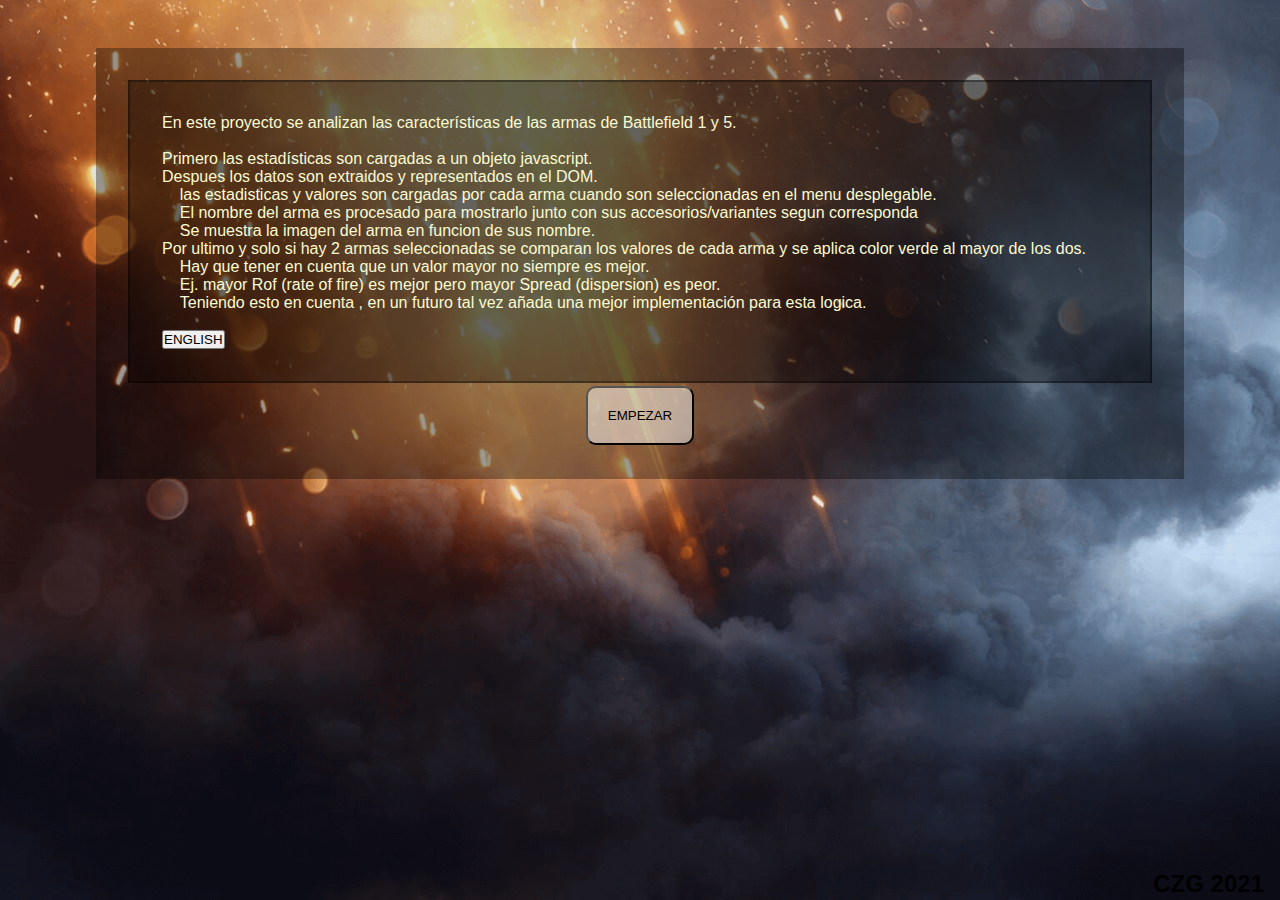
<file: index.html>
<!DOCTYPE html>
<html lang="es">
<head>
    <meta charset="UTF-8">
    <meta http-equiv="X-UA-Compatible" content="IE=edge">
    <meta name="viewport" content="width=device-width, initial-scale=1.0">
    <title>Battlefield Stats Comparator</title>
    <link rel="stylesheet" href="style.css">
</head>
<body>
    <div class="btn_wrapper">
        <button id="btn" class="btn" onClick="newSrc();">EMPEZAR</button>
    </div>
    <div class="name_wrapper">
        <h2 class="name">CZG 2021</h2>
    </div>
    
<iframe class="frame" width="100%" height="100%" src="intro.html" frameborder="0" id="frame"></iframe>

<script>
    let bf5 = true;
    function newSrc() {
        document.getElementsByTagName("body")[0].style = 'background: grey';
        document.getElementById("btn").style.display = "block";
        if(bf5){
            let newSrc = "./Bf1/index.html" ;
            bf5 = false;
            document.getElementById("frame").src=newSrc;
            document.getElementById("btn").firstChild.data="CAMBIAR A BF5";
        }else {
            let newSrc = "./Bf5/index.html" ;
            bf5 = true;
            document.getElementById("frame").src=newSrc;
            document.getElementById("btn").firstChild.data="CAMBIAR A BF1";
        }
}

</script>

</body>
</html>
</file>
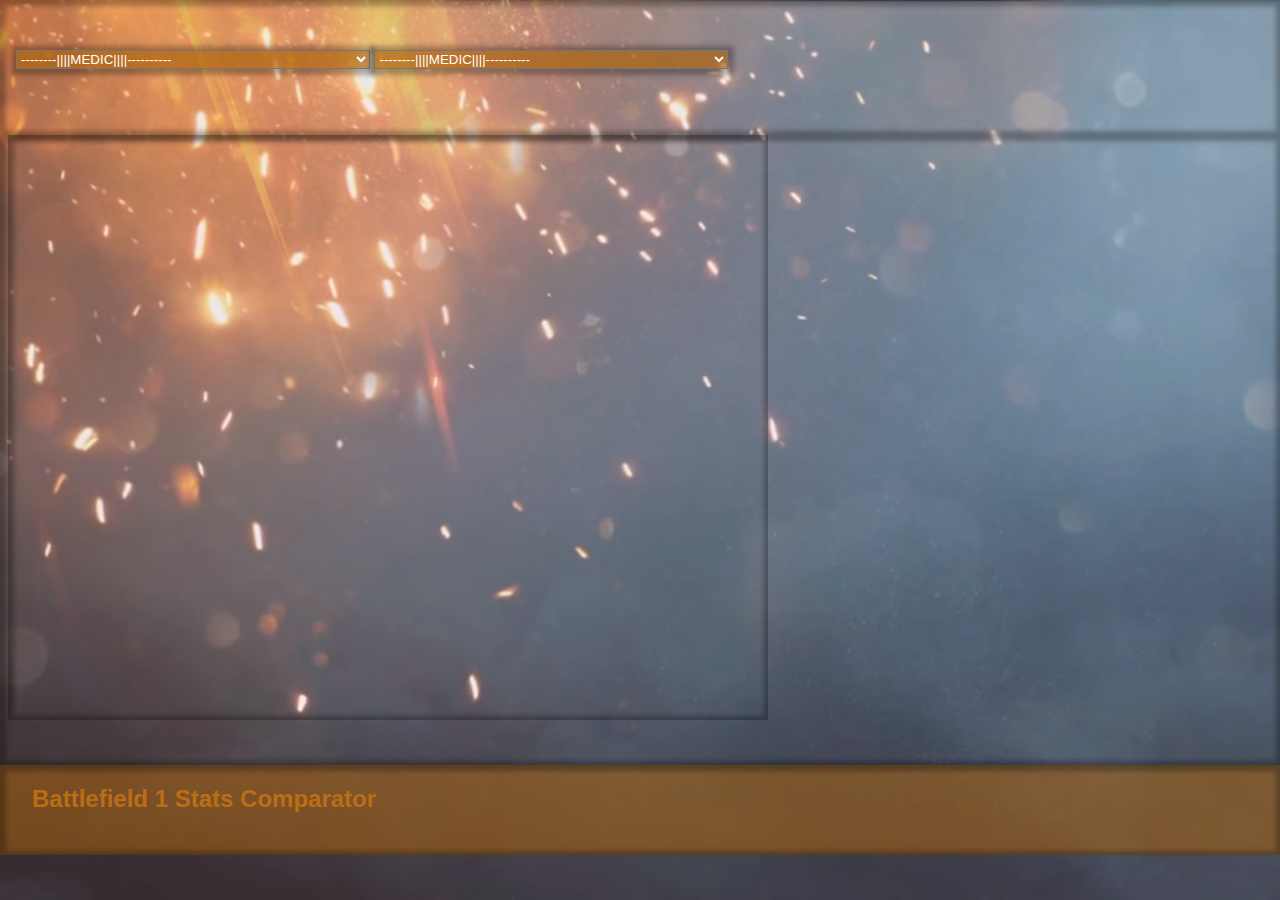
<file: Bf1/index.html>
<!DOCTYPE html>
<html lang="es">
<head>
    <meta charset="UTF-8">
    <meta http-equiv="X-UA-Compatible" content="IE=edge">
    <meta name="viewport" content="width=device-width, initial-scale=1.0">
    <title>BF1 STATS</title>
    <link rel="stylesheet" href="style.css">
</head>
    <body>
        <div id="wrapper" class="wrapper">
            <div id="weapon_names">
                <div id="weapon_list">
                    <select id="weapon_select" onchange="showWeaponALL(this.value,1)" ></select>
                    <select id="weapon_select2" onchange="showWeaponALL(this.value,2)"></select>
                    
                </div>
            </div>
            <div id="main" class="main">
                    <div id="weapon_stats">
                        <div id="stats0"></div>
                        <div id="stats1"></div>
                        <div id="stats2"></div>
                    </div>
                    <div class="imgs">
                        <div id="img1"></div>
                        <div id="img2"></div>
                    </div>
            </div> 
            <div id="footer">
                <div id="w-1">
                    <h2 id="title"> Battlefield 1 Stats Comparator </h2>
                </div>
                <div id="w-2"></div>
            </div>
        </div>
        
        <script src="data/bf1_Stats_Object.js"></script>
        <script type="text/javascript" src="bf1.js"></script>
    </body>
</html>
</file>
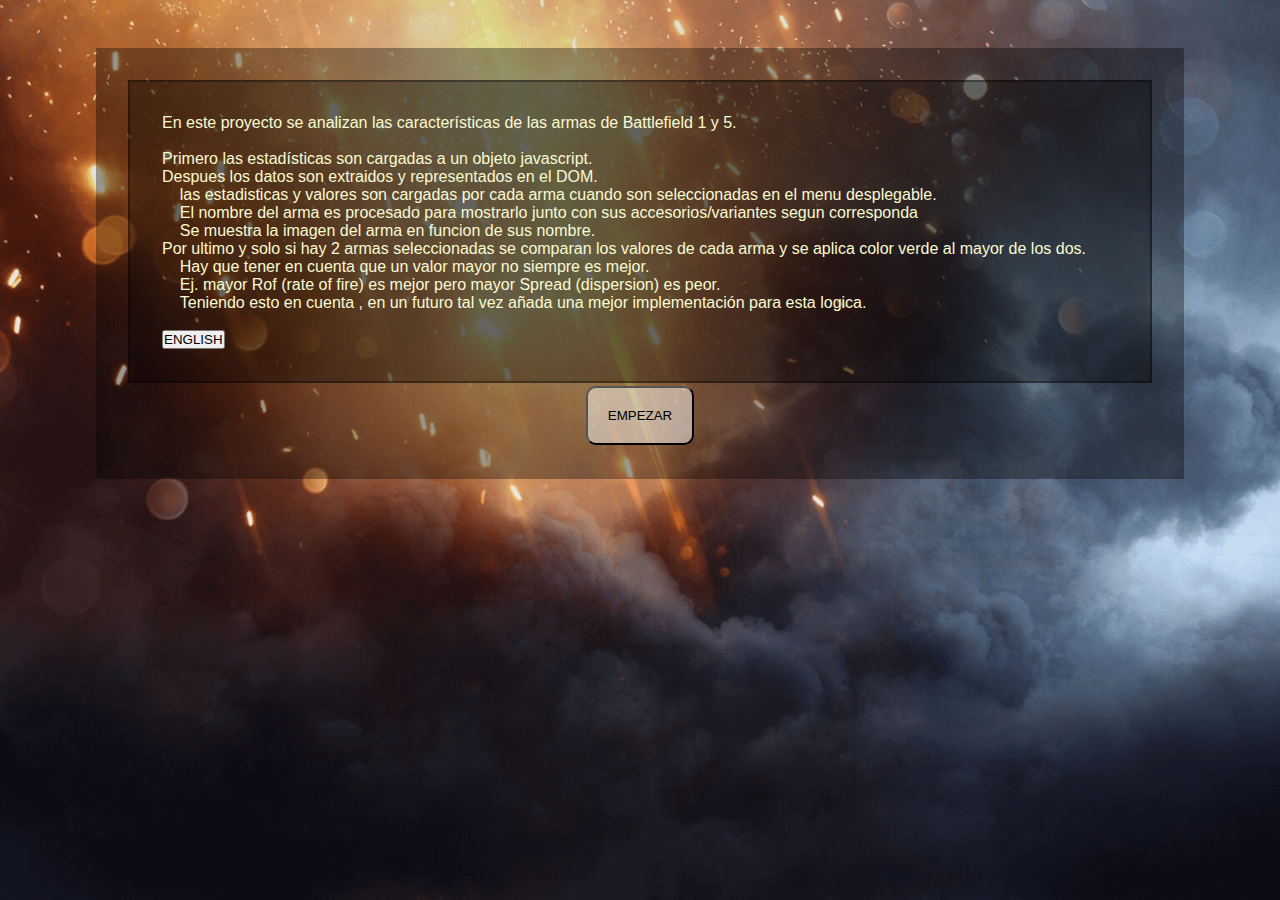
<file: intro.html>
<!DOCTYPE html>
<html lang="es">
<head>
    <meta charset="UTF-8">
    <meta http-equiv="X-UA-Compatible" content="IE=edge">
    <meta name="viewport" content="width=device-width, initial-scale=1.0">
    <link rel="stylesheet" href="style.css">
    <title>---</title>
</head>
<body>
    <div class="inf_div" id="inf_div">
        <p class="info" id="info">
        <center><button id="start" class="start" onClick="parent.newSrc();">EMPEZAR</button></center>
    </div>
    <script>
        let paragraph = document.getElementById("info");
        const espa =`
        En este proyecto se analizan las caracter&iacute;sticas de las armas de Battlefield 1 y 5.<br>
            <br>
            Primero las estad&iacute;sticas son cargadas a un objeto javascript.<br>
            Despues los datos son extraidos y representados en el DOM.<br>
            &nbsp;&nbsp;&nbsp;&nbsp;las estadisticas y valores son cargadas por cada arma cuando son seleccionadas en el menu desplegable.<br>
            &nbsp;&nbsp;&nbsp;&nbsp;El nombre del arma es procesado para mostrarlo junto con sus accesorios/variantes segun corresponda<br>
            &nbsp;&nbsp;&nbsp;&nbsp;Se muestra la imagen del arma en funcion de sus nombre.<br>
            Por ultimo y solo si hay 2 armas seleccionadas se comparan los valores de cada arma  y se aplica color verde al mayor de los dos.<br>
            &nbsp;&nbsp;&nbsp;&nbsp;Hay que tener en cuenta que un valor mayor no siempre es mejor.<br>
            &nbsp;&nbsp;&nbsp;&nbsp;Ej. mayor Rof (rate of fire) es mejor pero mayor Spread (dispersion) es peor.<br>
            &nbsp;&nbsp;&nbsp;&nbsp;Teniendo esto en cuenta , en un futuro tal vez añada una mejor implementaci&oacute;n para esta logica.<br>
            <br>
            <button id="lang_change" class="lang_change" onClick="self.lang();">ENGLISH</button>
        `;
        const engl=`
        This project analizes weapon and characteristics of battlefield 1 & 5.<br>
            <br>
            First the stats are loaded in a javascript object.<br>
            Then the data is extracted and represented in the DOM.<br>
            &nbsp;&nbsp;&nbsp;&nbsp;Stats names and values are loaded per gun when selected from the drop-down menu.<br>
            &nbsp;&nbsp;&nbsp;&nbsp;The weapon name is processed to be shown along the accesories and variants where appropiate.<br>
            &nbsp;&nbsp;&nbsp;&nbsp;A weapon image is shown based on the name.<br>
            Lastly and only if two weapons are selected, the values of each weapon are compared and the highest is colored green.<br>
            &nbsp;&nbsp;&nbsp;&nbsp;Keep in mind that a higher value is not always the best.<br>
            &nbsp;&nbsp;&nbsp;&nbsp;Ex.higher Rof ( rate of fire ) is better while a higher Spread is worst.<br>
            &nbsp;&nbsp;&nbsp;&nbsp;having this in mind, maybe I´ll update the logic for a better implementation of this in the future.<br>
            <br>
            <button id="lang_change" class="lang_change" onClick="self.lang();">ESPAÑOL</button>
        `
        paragraph.innerHTML = espa;
        let esp = true;
        function lang(){
            if(esp){
                paragraph.innerHTML = engl;
                esp = false;
                document.getElementById("start").firstChild.data="START";
            }else {
                paragraph.innerHTML = espa;
                esp = true;
                document.getElementById("start").firstChild.data="EMPEZAR";
            }
    }
    </script>
</body>
</html>
</file>
<file: style.css>
*{
    padding: 0;
    margin: 0;
}
body{
    
    font-family:"Segoe UI",Arial,sans-serif;
    font-weight:400;
    /* background: lightslategray; */
    background: url(./Bf1/img/bf_e.png);
    background-position: absolute;
    background-size: cover;
    background-repeat: no-repeat;
    background-attachment: fixed;
    display: flex;
    align-content: center;
    justify-content: center;
}
p{
    margin: auto;
    border:  2px solid #00000057;
    background: #00000057;
    padding: 2em;
    font-size: 1em;
    font-family: "Segoe UI",Arial,sans-serif;
    font-weight:400;
    color: lightgoldenrodyellow;
    /* animation-name: appear;
    animation-duration: 5s;
    animation-timing-function:ease; */
}
.inf_div{
    margin-top: 3em;
    width: 80vw;
    height: auto;
    padding: 2em;
    background: #00000057;
}
.frame{
    position:absolute;
    height: 100%;
    width: 100%;
}
.btn{
    font-family:Verdana, Geneva, Tahoma, sans-serif;
    display: none;
    cursor: pointer;
    position:absolute;
    top: 0;
    right: 0;
    margin: 1em;
    padding: 1em;
    z-index: 20;
    border-radius: 20px;
    background: #ffffff7e;
}
.start{
    
    cursor: pointer;
    margin: 0.2em;
    padding: 1.5em;
    z-index: 20;
    border-radius: 10px;
    background: #ffffff7e;
}
.name_wrapper{
    animation-name: grow;
    animation-duration: 1s;
    position:absolute;
    bottom: 0;
    right: 0;
    /* margin: 1em; */
    padding:  1em 1em 0.1em 1em;
    z-index: 20;
}


@keyframes appear {
    from {
        transform: translateY(1000px) ;
     }
    to {
        transform: translateY(0px) ;
    }
  }


@keyframes grow {
    from {
        transform: scale3d(0, 0, 0 ) ;
    }
    to {
        transform: scale3d(1, 1, 1 ) ;
    }
  }


@media all and (orientation: portrait) { 
    .name_wrapper{
        font-size: small;
    }
    .btn{
        padding:1em 0.1em 1em;
        margin: 0;
        background: whitesmoke;
        font-size: 12px;
    }
}
</file>
<file: Bf1/style.css>
:root {
    --fondo: #ac630fb2;
    --fondoStats_trans: #ac630fe5;
    --fondoStats_trans_plus: #ac630f88;
    --fondoStats_solid: #ac630f;

    --letras: #ffffff;
  }
  
body{
    background-image: url("img/BF1_fondo.jpg");
    background-position: absolute;
    background-size: cover;
    background-repeat: no-repeat;
    background-attachment: fixed;
    font-family:"Segoe UI",Arial,sans-serif;
    /* font-weight:400; */
    height: 100%;
    margin: 0;
    padding: 0;

    animation-name: grow;
    animation-duration: 0.5s;
}
#weapon_select, #weapon_select2{
    z-index: 3;
    background: var(--fondo);
    color: white;
    box-shadow: 1px 1px 5px 5px #00000048 inset; 
    box-shadow: 1px 1px 5px 5px #00000048 ; 
}

#weapon_select > option,
#weapon_select2 > option{
    background: var(--fondo);
    color: white;
}

#weapon_select > option:nth-child(1),
#weapon_select2 > option:nth-child(1),
#weapon_select > option:nth-child(29),
#weapon_select2 > option:nth-child(29),
#weapon_select > option:nth-child(63),
#weapon_select2 > option:nth-child(63),
#weapon_select > option:nth-child(93),
#weapon_select2 > option:nth-child(93),
#weapon_select > option:nth-child(125),
#weapon_select2 > option:nth-child(125),
#weapon_select > option:nth-child(137),
#weapon_select2 > option:nth-child(137)

{
    background: #ffd000 ;
}

.imgs > div span, .imgs > div h3{
    background: var(--fondo);
    color: #c5b7a7;
    padding-left: 1em;
    padding-right: 1em;
}
img{
    animation-name: appear;
    animation-duration: 0.5s;
    width:100%;
    border-radius: 20px;
    background: var(--fondo);
    
    box-shadow: 1px 1px 5px 5px #00000048 inset;
    border: var(--fondo) 0.1rem solid ;
    
}
.imgs > div img{
    padding: 0.4em;
    background: #00000048;
}

.wrapper{
    height: 100vh;
    display: grid;
    grid-template-rows: 15% 70% 10%;
}
.main{
    height: 70vh;
    display: grid;
    grid-template-columns: 60% 40%;
    box-shadow: 1px 1px 5px 5px #00000048 inset;
}
#weapon_names{
    z-index: 5;
    align-content: center;
    padding: 1em;
    box-shadow: 1px 1px 5px 5px #00000048 inset;
}
#weapon_list{
    padding-bottom: 1em;
}

#weapon_stats{
    display: flex;
    flex-direction: row;
    height: 65vh;
    overflow-y: auto;
    overflow-x: auto;
    margin-left: 0.5em;
    box-shadow: 1px 1px 5px 5px #00000048 inset;

}
.s0,.s1,.s2{
    color: #EFFEC7;
    padding-right: 1em;
    background: var(--fondoStats_trans);
    border-radius: 5%;
    display: flex;
    flex-direction: row;
    height: auto;
}
.s1,.s0 {
    justify-content: flex-end;
}
.s0{
    background:var(--fondoStats_solid);
}
.s1{
    overflow-x: hidden;
    z-index: 1;
}

span{
    background: transparent;
    padding: 0.1em 0 0.1em 1em;
    animation-name: appear;
    animation-duration: 0.5s;
}

#stats0{
    position:sticky; 
    left:0;
}
.imgs{
    height: 65vh;
    display: flex;
    flex-direction: column;
    align-items: flex-start;
    height: 80vh;
    overflow-x: auto;
    padding: 1em;
}
#footer{
    box-shadow: 1px 1px 5px 5px #00000048 inset;
    padding-left: 2em;
    color: #BA6E15;
    display: flex;
    flex-direction: row;
    background: var(--fondoStats_trans_plus);
}
#title{
    animation-name: grow;
    animation-duration: 1s;
}


@keyframes grow {
    from {
        transform: scale3d(0, 0, 0 ) ;
    }
    to {
        transform: scale3d(1, 1, 1 ) ;
    }
  }

@keyframes appear {
    from {
        transform: translateY(1000px) ;
     }
    to {
        transform: translateY(0px) ;
    }
  }

@media all and (orientation: portrait) { 
    .main{
        display: flex;
        flex-direction: column;
        overflow: auto;
    }
    .imgs{
        display: flex;
        flex-direction: row;
        width: 100%;
        overflow-x: hidden;
        overflow-y: hidden;
    }
    #img1,#img2{
        padding: 0.5em;
    }
    h2{
        font-size: 1.3rem;
    }
    
}
</file>
